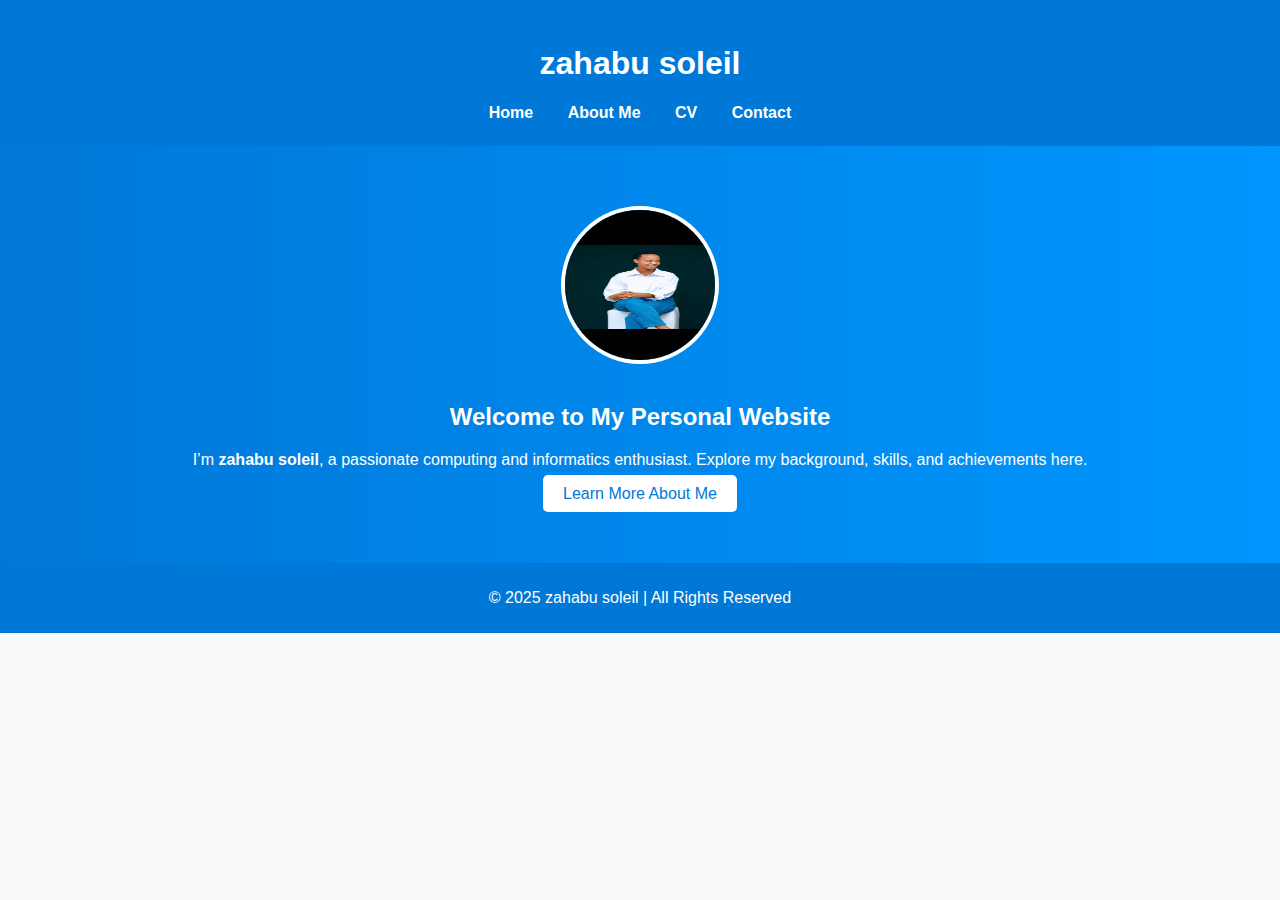
<file: index.html>
<!DOCTYPE html>
<html lang="en">
<head>
  <meta charset="UTF-8">
  <meta name="viewport" content="width=device-width, initial-scale=1.0">
  <title>zahabu soleil - Personal Website</title>
  <link rel="stylesheet" href="style.css">
</head>
<body>
  <header>
    <h1>zahabu soleil</h1>
    <nav>
      <a href="index.html">Home</a>
      <a href="about.html">About Me</a>
      <a href="cv.html">CV</a>
      <a href="contact.html">Contact</a>
    </nav>
  </header>

  <section class="hero">
    <img src="WhatsApp Image 2025-10-06 at 14.39.12_ed8a89c9.jpg" alt="zahabu soleil" class="profile-pic">
    <h2>Welcome to My Personal Website</h2>
    <p>I’m <strong>zahabu soleil</strong>, a passionate computing and informatics enthusiast. Explore my background, skills, and achievements here.</p>
    <a href="about.html" class="btn">Learn More About Me</a>
  </section>

  <footer>
    <p>&copy; 2025 zahabu soleil | All Rights Reserved</p>
  </footer>
</body>
</html>
</file>
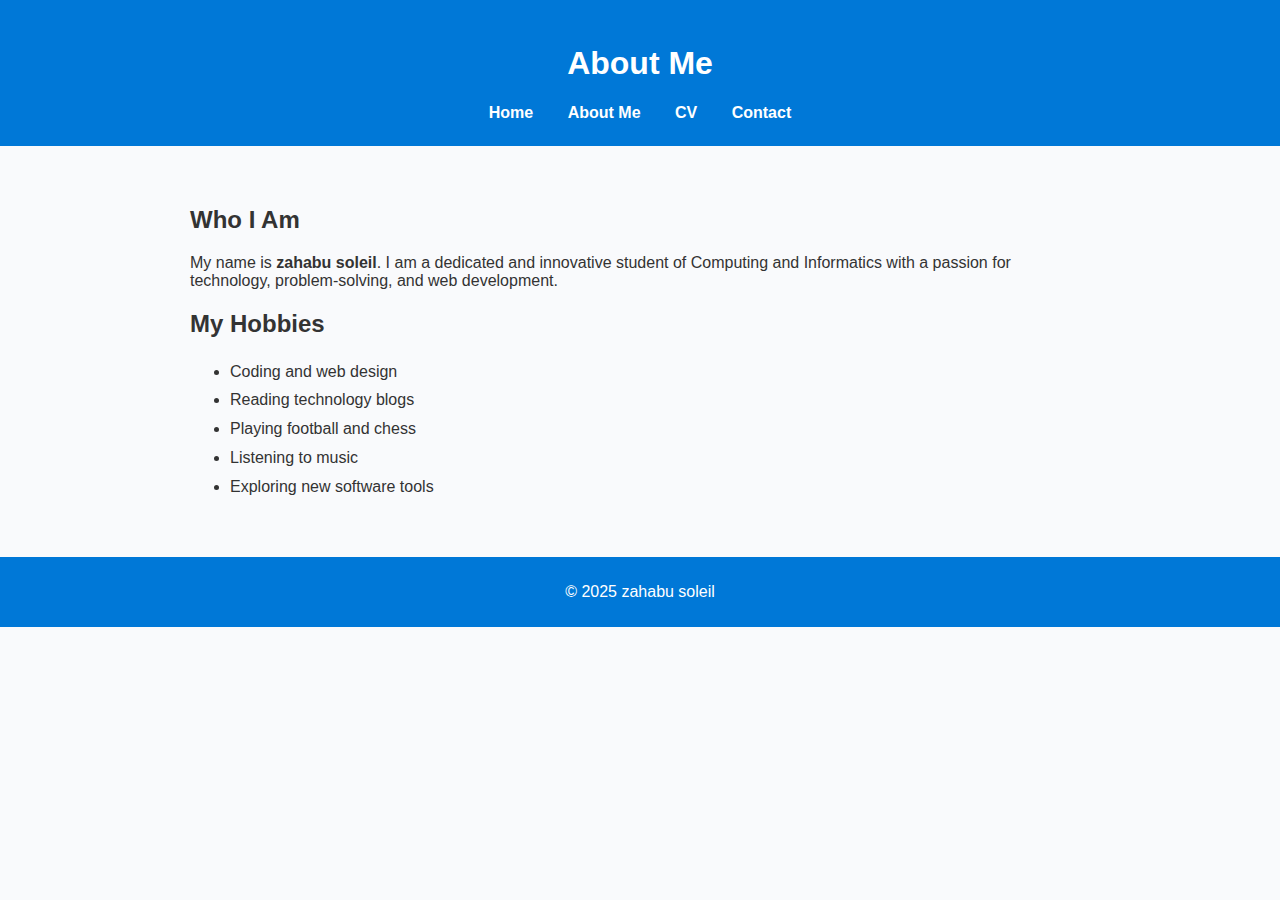
<file: about.html>
<!DOCTYPE html>
<html lang="en">
  <meta charset="UTF-8">
  <meta name="viewport" content="width=device-width, initial-scale=1.0">
  <title>About Me - zahabu soleil</title>
  <link rel="stylesheet" href="style.css">
</head>
<body>
  <header>
    <h1>About Me</h1>
    <nav>
      <a href="index.html">Home</a>
      <a href="about.html">About Me</a>
      <a href="cv.html">CV</a>
      <a href="contact.html">Contact</a>
    </nav>
  </header>

  <section class="content">
    <h2>Who I Am</h2>
    <p>My name is <strong>zahabu soleil</strong>. I am a dedicated and innovative student of Computing and Informatics with a passion for technology, problem-solving, and web development.</p>

    <h2>My Hobbies</h2>
    <ul>
      <li>Coding and web design</li>
      <li>Reading technology blogs</li>
      <li>Playing football and chess</li>
      <li>Listening to music</li>
      <li>Exploring new software tools</li>
    </ul>
  </section>

  <footer>
    <p>&copy; 2025 zahabu soleil</p>
  </footer>
</body>
</html>
</file>
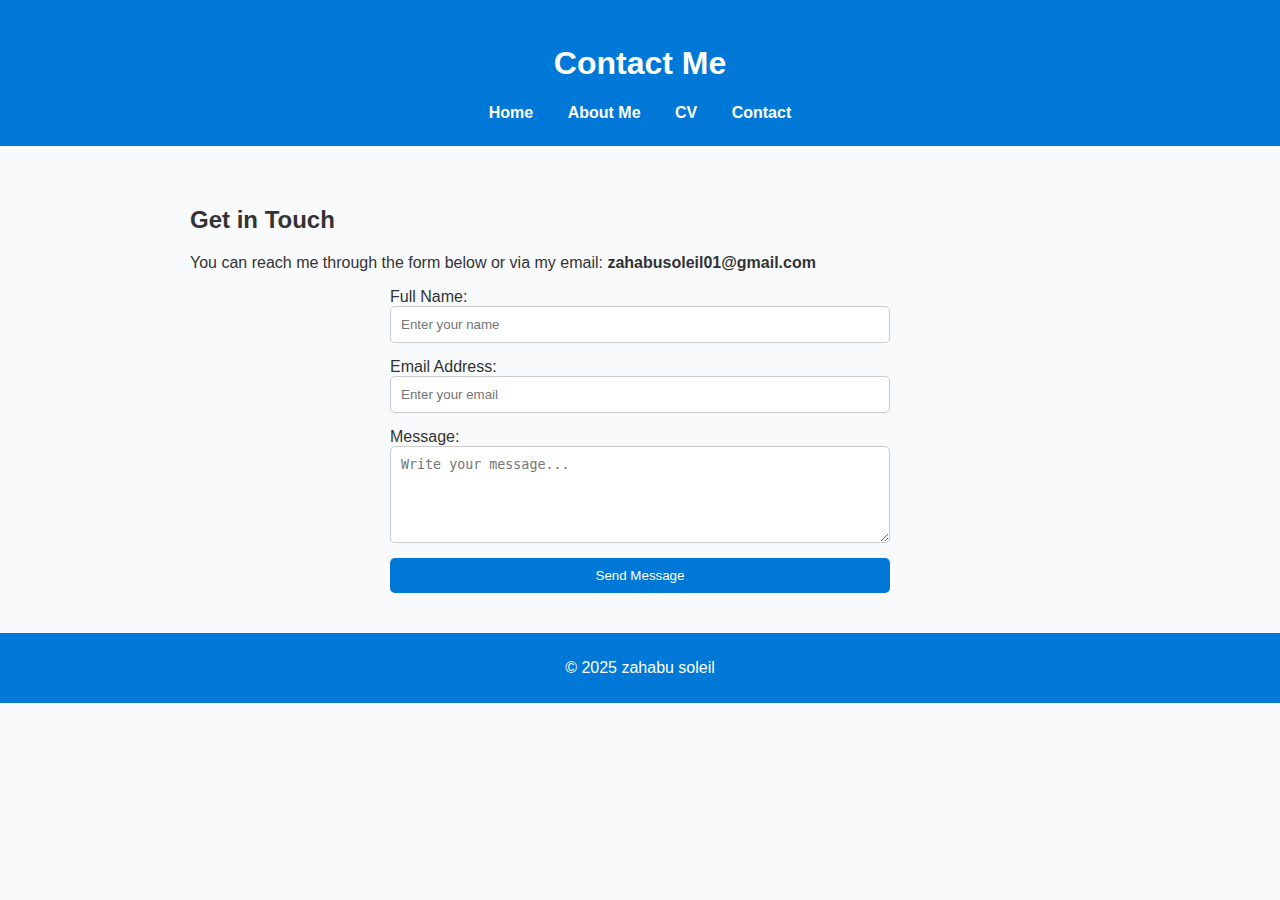
<file: contact.html>
<!DOCTYPE html>
<html lang="en">
<head>
  <meta charset="UTF-8">
  <meta name="viewport" content="width=device-width, initial-scale=1.0">
  <title>Contact - zahabu soleil</title>
  <link rel="stylesheet" href="style.css">
</head>
<body>
  <header>
    <h1>Contact Me</h1>
    <nav>
      <a href="index.html">Home</a>
      <a href="about.html">About Me</a>
      <a href="cv.html">CV</a>
      <a href="contact.html">Contact</a>
    </nav>
  </header>

  <section class="content">
    <h2>Get in Touch</h2>
    <p>You can reach me through the form below or via my email: <strong>zahabusoleil01@gmail.com</strong></p>

    <form action="#" method="post" class="contact-form">
      <label for="name">Full Name:</label>
      <input type="text" id="name" placeholder="Enter your name" required>

      <label for="email">Email Address:</label>
      <input type="email" id="email" placeholder="Enter your email" required>

      <label for="message">Message:</label>
      <textarea id="message" rows="5" placeholder="Write your message..." required></textarea>

      <button type="submit" class="btn">Send Message</button>
    </form>
  </section>

  <footer>
    <p>&copy; 2025 zahabu soleil</p>
  </footer>
</body>
</html>
</file>
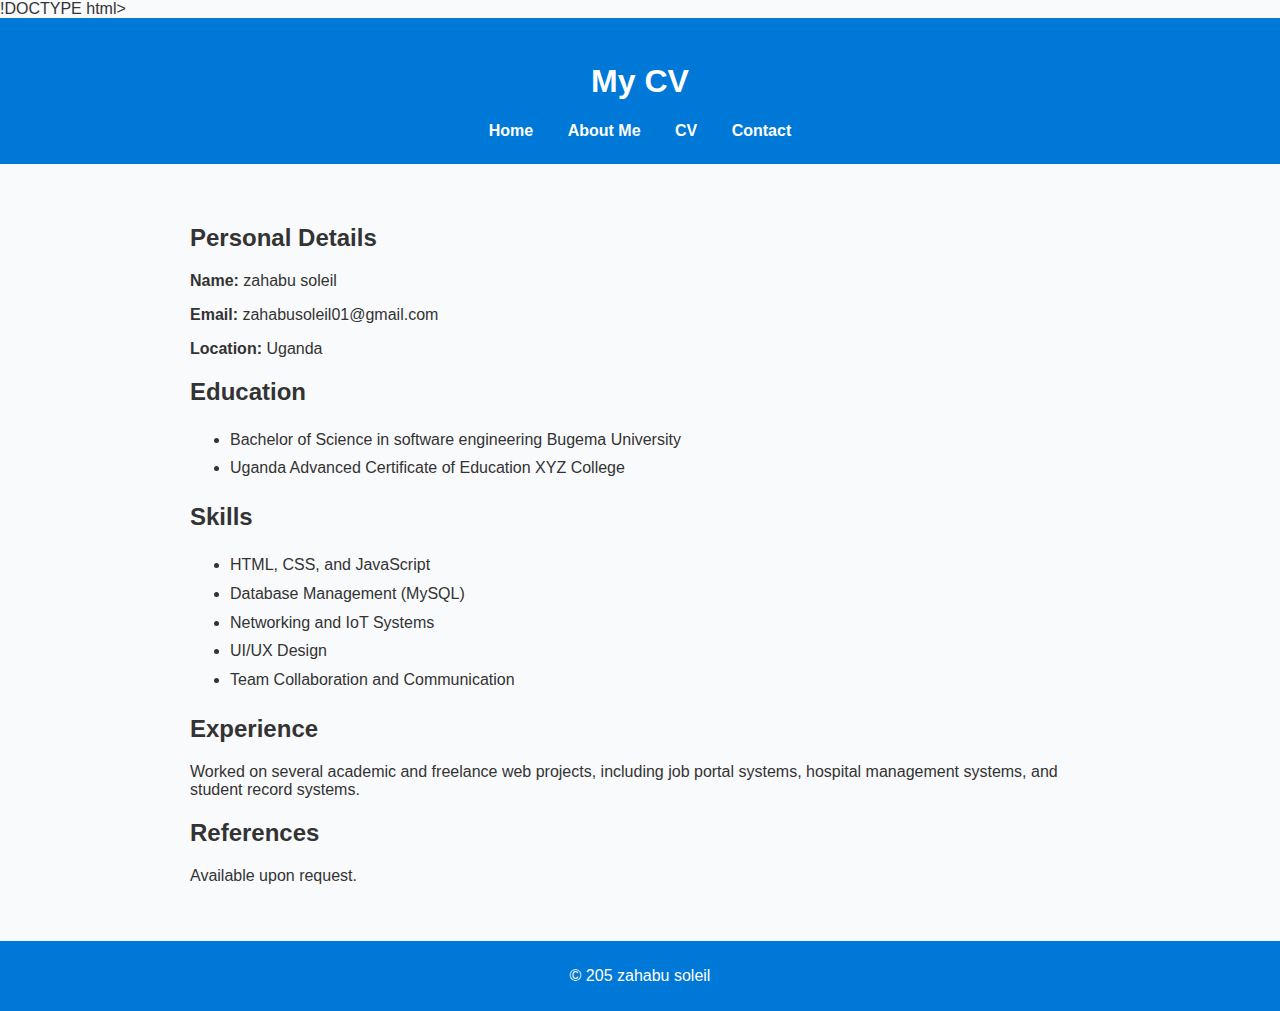
<file: cv.html>
!DOCTYPE html>
<html lang="en">
<head>
  <meta charset="UTF-8">
  <meta name="viewport" content="width=device-width, initial-scale=1.0">
<title>CV - zahabu soleil</title>
  <link rel="stylesheet" href="style.css">
</head>
<body>
  <header>
    <h1>My CV</h1>
    <nav>
      <a href="index.html">Home</a>
      <a href="about.html">About Me</a>
      <a href="cv.html">CV</a>
      <a href="contact.html">Contact</a>
    </nav>
  </header>

  <section class="content">
    <h2>Personal Details</h2>
    <p><strong>Name:</strong> zahabu soleil</p>
    <p><strong>Email:</strong> zahabusoleil01@gmail.com</p>
    <p><strong>Location:</strong> Uganda</p>

    <h2>Education</h2>
    <ul>
      <li>Bachelor of Science in software engineering Bugema University</li>
      <li>Uganda Advanced Certificate of Education XYZ College</li>
    </ul>

    <h2>Skills</h2>
    <ul>
      <li>HTML, CSS, and JavaScript</li>
      <li>Database Management (MySQL)</li>
      <li>Networking and IoT Systems</li>
      <li>UI/UX Design</li>
      <li>Team Collaboration and Communication</li>
    </ul>

    <h2>Experience</h2>
    <p>Worked on several academic and freelance web projects, including job portal systems, hospital management systems, and student record systems.</p>

    <h2>References</h2>
    <p>Available upon request.</p>
  </section>

  <footer>
    <p>&copy; 205 zahabu soleil</p>
  </footer>
</body>
</html>
</file>
<file: style.css>
body {
  font-family: 'Segoe UI', sans-serif;
  margin: 0;
  background-color: #f9fafc;
  color: #333;
}

header {
  background-color: #0078D7;
  color: white;
  padding: 1.5em 0;
  text-align: center;
}

nav a {
  color: white;
  margin: 0 15px;
  text-decoration: none;
  font-weight: bold;
}

nav a:hover {
  text-decoration: underline;
}

.hero {
  text-align: center;
  padding: 60px 20px;
  background: linear-gradient(to right, #0078D7, #0096FF);
  color: white;
}

.profile-pic {
  width: 150px;
  height: 150px;
  border-radius: 50%;
  border: 4px solid white;
  margin-bottom: 15px;
}

.btn {
  background-color: white;
  color: #0078D7;
  padding: 10px 20px;
  border-radius: 5px;
  text-decoration: none;
}

.btn:hover {
  background-color: #e0e0e0;
}

.content {
  padding: 40px 20px;
  max-width: 900px;
  margin: auto;
}

ul {
  line-height: 1.8;
}

.contact-form {
  display: flex;
  flex-direction: column;
  max-width: 500px;
  margin: auto;
}

.contact-form input,
.contact-form textarea {
  margin-bottom: 15px;
  padding: 10px;
  border-radius: 5px;
  border: 1px solid #ccc;
}

.contact-form button {
  background-color: #0078D7;
  color: white;
  border: none;
  padding: 10px;
  cursor: pointer;
  border-radius: 5px;
}

.contact-form button:hover {
  background-color: #005fa3;
}

footer {
  text-align: center;
  background-color: #0078D7;
  color: white;
  padding: 10px 0;
  position: relative;
  bottom: 0;
  width: 100%;
}
</file>
